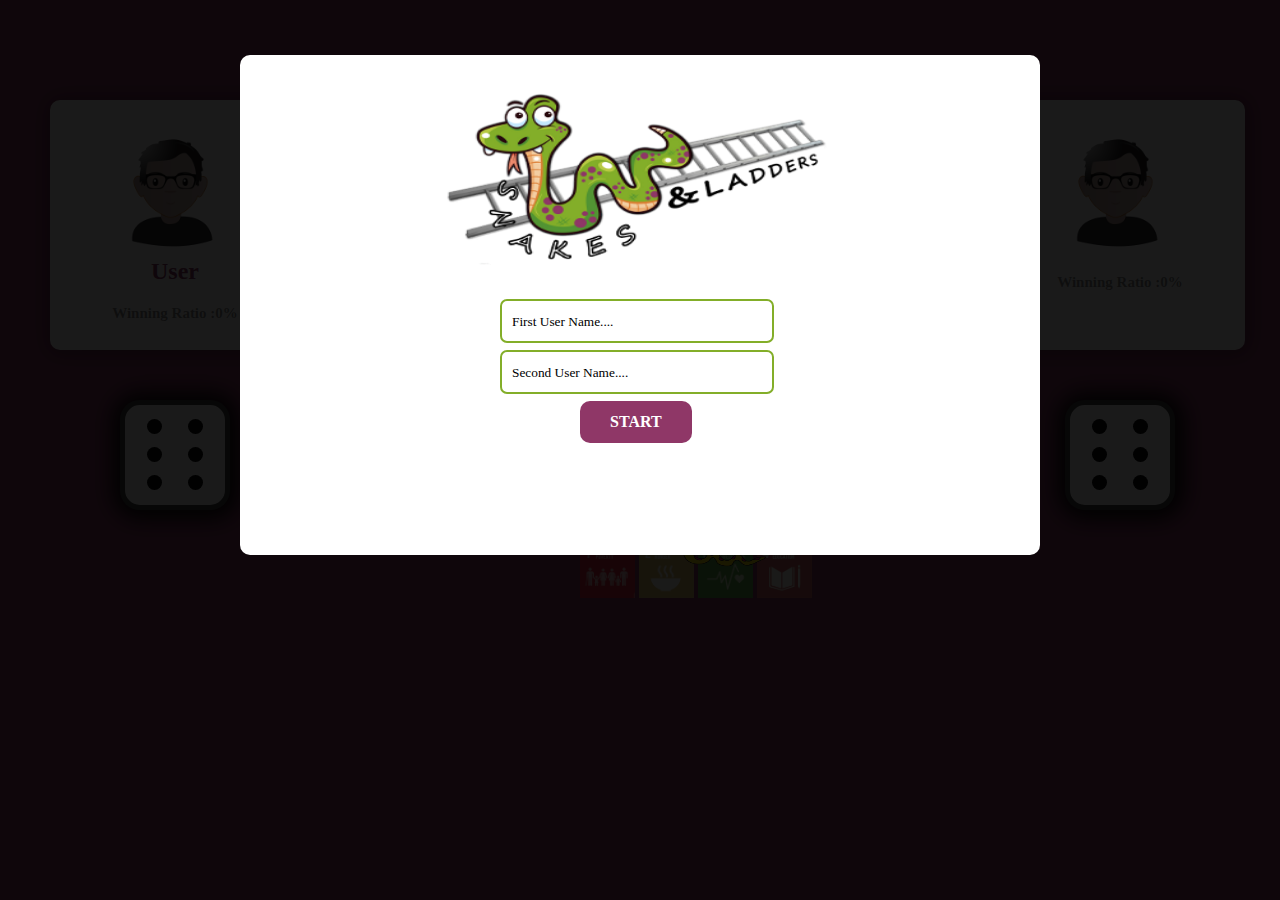
<file: index.html>
<!DOCTYPE html>
<html>

<head>
    <meta charset="utf-8" />
    <meta name="viewport" content="width=device-width,initial-scale=1.0" />
    <script src="jquery-3.4.1.min.js" type="text/javascript"></script>
    <link rel="stylesheet" href="style.css" type="text/css" />
    <title>play2learn(snakeandladder)</title>
</head>

<body>
    <div class="container1" style="">
        <audio id="sound" preload="auto">
  <source src="song.mp3" type="audio/mp3">
  
</audio>
        <div class="login">
            <div class="start" style="display:">
                <img src="logo.png" height="200px" width="490px" id="snake" />
                <div class="frm">
                    <input type="text" placeholder="First User Name...." class="txt" id="firstPlayerName" />
                    <input type="text" placeholder="Second User Name...." class="txt" id="secondPlayerName" />
                    <button id="btn">Start</button>
                </div>
            </div>
            <div class="end" style="display: none">
                <img src="emoji_emoticon_sticker_man_gentleman_award_win-512.png" height="300px" width="490px" id="man" />
                <h1 id="winner">Winner is <span id="winnerName"></span></h1>
            </div>

        </div>



    </div>
    <div class="game">
        <div class="playerOne">
            <div class="playerOneProfile">
                <img src="user.png" height="150px" width="150px" id="user1" />
                <h2 id="name2">User</h2>
                <h2 id="name1WinningRatio">Winning Ratio :<span id="playerOneScore">0</span>%</h2>

            </div>
            <div class="dice">
                <div class="dot1">
                    <div class="dot"></div>
                    <div class="dot"></div>
                </div>

                <div class="dot2">
                    <div class="dot"></div>
                    <div class="dot"></div>
                </div>
                <div class="dot3">
                    <div class="dot"></div>
                    <div class="dot"></div>
                </div>

            </div>

        </div>
       <div class="game-container">
            <img src="snap.png" height="50px" width="100px" id='pic1' />
            <!--<img src="snap.png" height="50px" width="100px" id='pic2' />-->
            <img src="ladder.jpg" height="50px" width="60px" id='pic4' />
            <!--<img src="ladder.jpg" height="50px" width="60px" id='pic5' />-->
                      


            <div class="rowOne">
                <div class="one">
                    <div><img id="tableimg" src="1.jpg" alt="" /><div class="oneRed"></div>
                        <div class="oneGreen"></div>
                    </div>
                </div>
                <div class="two">
                    <div><img id="tableimg" src="2.jpg" alt="" /><div class="oneRed"></div>
                        <div class="oneGreen"></div>
                    </div>
                </div>
                <div class="three">
                    <div><img id="tableimg" src="3.jpg" alt="" /><div class="oneRed"></div>
                        <div class="oneGreen"></div>
                    </div>
                </div>
                <div class="four">
                    <div><img id="tableimg" src="4.jpg" alt="" /><div class="oneRed"></div>
                        <div class="oneGreen"></div>
                    </div>
                </div>
                  </div>
                          <div class="rowTwo">
        <div class="five">
                    <div><img id="tableimg" src="5.jpg" alt="" /><div class="oneRed"></div>
                        <div class="oneGreen"></div>
                    </div>
                </div>
                <div class="six">
                    <div><img id="tableimg" src="6.jpg" alt="" /><div class="oneRed"></div>
                        <div class="oneGreen"></div>
                    </div>
                </div>
                <div class="seven">
                    <div><img id="tableimg" src="7.jpg" alt="" /><div class="oneRed"></div>
                        <div class="oneGreen"></div>
                    </div>
                </div>
                <div class="eight">
                    <div><img id="tableimg" src="8.jpg" alt="" /><div class="oneRed"></div>
                        <div class="oneGreen"></div>
                    </div>
                </div>
                          </div>
            <div class="rowThree">
                <div class="one">
                    <div><img id="tableimg" src="9.jpg" alt="" /><div class="oneRed"></div>
                        <div class="oneGreen"></div>
                    </div>
                </div>
                
              <div class="two">
                    <div><img id="tableimg" src="10.jpg" alt="" /><div class="oneRed"></div>
                        <div class="oneGreen"></div>
                    </div>
                </div>
                <div class="three">
                    <div><img id="tableimg" src="11.jpg" alt="" /><div class="oneRed"></div>
                        <div class="oneGreen"></div>
                    </div>
                </div>
                <div class="four">
                    <div><img id="tableimg" src="12.jpg" alt="" /><div class="oneRed"></div>
                        <div class="oneGreen"></div>
                    </div>
                </div>
                </div>
                <div class="rowFour">
               <div class="five">
                    <div><img id="tableimg" src="13.jpg" alt="" /><div class="oneRed"></div>
                        <div class="oneGreen"></div>
                    </div>
                </div>
                <div class="six">
                    <div><img id="tableimg" src="14.jpg" alt="" /><div class="oneRed"></div>
                        <div class="oneGreen"></div>
                    </div>
                </div>
                <div class="seven">
                    <div><img id="tableimg" src="15.jpg" alt="" /><div class="oneRed"></div>
                        <div class="oneGreen"></div>
                    </div>
                </div>
  <div class="six">
                    <div><img id="tableimg" src="16.jpg" alt="" /><div class="oneRed"></div>
                        <div class="oneGreen"></div>
                    </div>
                </div>
             </div>
   <div class="rowFive">
               <div class="five">
                    <div><img id="tableimg" src="17.jpg" alt="" /><div class="oneRed"></div>
                        <div class="oneGreen"></div>
                    </div>
                </div>
                <div class="six">
                    <div><img id="tableimg" src="18.jpeg" alt="" /><div class="oneRed"></div>
                        <div class="oneGreen"></div>
                    </div>
                </div>
                <div class="seven">
                    <div><img id="tableimg" src="18.jpeg" alt="" /><div class="oneRed"></div>
                        <div class="oneGreen"></div>
                    </div>
                </div>
  <div class="six">
                    <div><img id="tableimg" src="18.jpeg" alt="" /><div class="oneRed"></div>
                        <div class="oneGreen"></div>
                    </div>
                </div>
             </div>

        </div>
        <div class="playerTwo">
            <div class="playerOneProfile">
                <img src="user.png" height="150px" width="150px" id="user1" />
                <h2 id="name1"></h2>
                <h2 id="name1WinningRatio">Winning Ratio :<span id="playerTwoScore">0</span>%</h2>

            </div>
            <div class="dice2">
                <div class="dot1">
                    <div class="dots"></div>
                    <div class="dots"></div>
                </div>

                <div class="dot2">
                    <div class="dots"></div>
                    <div class="dots"></div>
                </div>
                <div class="dot3">
                    <div class="dots"></div>
                    <div class="dots"></div>
                </div>

            </div>


        </div>
    </div>
    <script>
        $(document).ready(function() {
            var score = 0;
            var tern = 2;
            var playerOneTotalScore = 0;
            var playerTwoTotalScore = 0;
            var firstPlayerName = '';
            var secondPlayerName = '';
            $('#btn').click(function() {
                const rollSound = new Audio("./song.mp3");
                rollSound.play();
                $('.container1').hide();
                firstPlayerName = $('#firstPlayerName').val();
                secondPlayerName = $('#secondPlayerName').val();
                $('#name1').text(firstPlayerName.toUpperCase());
                $('#name2').text(secondPlayerName.toUpperCase());

            });

            $('.dice2').click(function() {
                if (tern % 2 == 0) {
                    var num = Math.ceil(Math.random() * 6);

                    score = num;
                    playerOneTotalScore += score;

                    tern++;
                }
                $('.dots').hide();
                for (var i = 0; i < num; i++) {
                    $('.dots').eq(i).show();

                }

                $('.dice2').css({
                    borderColor: 'black',
                    boxShadow: 'black 1px 2px 20px 10px',


                });
                $('.dice').css({
                    borderColor: 'red',
                    boxShadow: 'red 1px 1px 20px 9px',


                });
                $('.oneGreen').css({
                    background: 'none',
                });

                $('.oneGreen').eq((playerOneTotalScore - 1)).css({
                    background: 'green',
                });
                console.log(playerOneTotalScore);
                if (playerOneTotalScore == 8) {
                    playerOneTotalScore += 20;
                    $('.oneGreen').css({
                        background: 'none',
                    });

                    $('.oneGreen').eq((playerOneTotalScore - 1)).css({
                        background: 'green',
                    });

                }

                if (playerOneTotalScore == 13) {
                    playerOneTotalScore += 40;
                    $('.oneGreen').css({
                        background: 'none',
                    });

                    $('.oneGreen').eq((playerOneTotalScore - 1)).css({
                        background: 'green',
                    });

                }
                if (playerOneTotalScore == 55) {
                    playerOneTotalScore += 30;
                    $('.oneGreen').css({
                        background: 'none',
                    });

                    $('.oneGreen').eq((playerOneTotalScore - 1)).css({
                        background: 'green',
                    });

                }
                if (playerOneTotalScore == 49) {
                    playerOneTotalScore += 20;
                    $('.oneGreen').css({
                        background: 'none',
                    });

                    $('.oneGreen').eq((playerOneTotalScore - 1)).css({
                        background: 'green',
                    });

                }
                if (playerOneTotalScore == 41) {
                    playerOneTotalScore -= 9;
                    $('.oneGreen').css({
                        background: 'none',
                    });

                    $('.oneGreen').eq((playerOneTotalScore - 1)).css({
                        background: 'green',
                    });

                }

                if (playerOneTotalScore == 44) {
                    playerOneTotalScore -= 29;
                    $('.oneGreen').css({
                        background: 'none',
                    });

                    $('.oneGreen').eq((playerOneTotalScore - 1)).css({
                        background: 'green',
                    });

                }
                if (playerOneTotalScore == 66) {
                    playerOneTotalScore -= 18;
                    $('.oneGreen').css({
                        background: 'none',
                    });

                    $('.oneGreen').eq((playerOneTotalScore - 1)).css({
                        background: 'green',
                    });

                }
                if (playerOneTotalScore == 92) {
                    playerOneTotalScore -= 18;
                    $('.oneGreen').css({
                        background: 'none',
                    });

                    $('.oneGreen').eq((playerOneTotalScore - 1)).css({
                        background: 'green',
                    });

                }
                if (playerOneTotalScore == 98) {
                    playerOneTotalScore -= 18;
                    $('.oneGreen').css({
                        background: 'none',
                    });

                    $('.oneGreen').eq((playerOneTotalScore - 1)).css({
                        background: 'green',
                    });

                }

                $('#playerTwoScore').text(playerOneTotalScore);
                if (playerOneTotalScore >= 100) {
                    $('.container1').show();
                    $('.start').hide();
                    $('.end').show();
                    $('#winnerName').text(firstPlayerName.toUpperCase());

                }
            })


            //dice1
            $('.dice').click(function() {
                if (tern % 2 != 0) {
                    var num = Math.ceil(Math.random() * 6);

                    score = num;
                    playerTwoTotalScore += score;

                    tern++;
                }
                $('.dot').hide();
                for (var i = 0; i < num; i++) {
                    $('.dot').eq(i).show();

                }

                $('.dice').css({
                    borderColor: 'black',
                    boxShadow: 'black 1px 2px 20px 10px',


                });
                $('.dice2').css({
                    borderColor: 'green',
                    boxShadow: 'green 1px 1px 20px 9px',


                });

                $('.oneRed').css({
                    background: 'none',
                });

                $('.oneRed').eq((playerTwoTotalScore - 1)).css({
                    background: 'red',
                });
                console.log(playerTwoTotalScore);
                if (playerTwoTotalScore == 8) {
                    playerTwoTotalScore += 20;
                    $('.oneRed').css({
                        background: 'none',
                    });

                    $('.oneRed').eq((playerTwoTotalScore - 1)).css({
                        background: 'red',
                    });

                }

                if (playerTwoTotalScore == 13) {
                    playerTwoTotalScore += 40;
                    $('.oneRed').css({
                        background: 'none',
                    });

                    $('.oneRed').eq((playerTwoTotalScore - 1)).css({
                        background: 'red',
                    });

                }
                if (playerTwoTotalScore == 55) {
                    playerTwoTotalScore += 30;
                    $('.oneRed').css({
                        background: 'none',
                    });

                    $('.oneRed').eq((playerTwoTotalScore - 1)).css({
                        background: 'red',
                    });

                }
                if (playerTwoTotalScore == 49) {
                    playerTwoTotalScore += 20;
                    $('.oneRed').css({
                        background: 'none',
                    });

                    $('.oneRed').eq((playerTwoTotalScore - 1)).css({
                        background: 'red',
                    });

                }
                if (playerTwoTotalScore == 41) {
                    playerTwoTotalScore -= 9;
                    $('.oneRed').css({
                        background: 'none',
                    });

                    $('.oneRed').eq((playerTwoTotalScore - 1)).css({
                        background: 'red',
                    });

                }

                if (playerTwoTotalScore == 44) {
                    playerTwoTotalScore -= 29;
                    $('.oneRed').css({
                        background: 'none',
                    });

                    $('.oneRed').eq((playerTwoTotalScore - 1)).css({
                        background: 'red',
                    });

                }
                if (playerTwoTotalScore == 66) {
                    playerTwoTotalScore -= 18;
                    $('.oneRed').css({
                        background: 'none',
                    });

                    $('.oneRed').eq((playerTwoTotalScore - 1)).css({
                        background: 'red',
                    });

                }
                if (playerTwoTotalScore == 92) {
                    playerTwoTotalScore -= 18;
                    $('.oneRed').css({
                        background: 'none',
                    });

                    $('.oneRed').eq((playerTwoTotalScore - 1)).css({
                        background: 'red',
                    });

                }
                if (playerTwoTotalScore == 98) {
                    playerTwoTotalScore -= 18;
                    $('.oneRed').css({
                        background: 'none',
                    });

                    $('.oneRed').eq((playerTwoTotalScore - 1)).css({
                        background: 'red',
                    });

                }
                $('#playerOneScore').text(playerTwoTotalScore);
                if (playerTwoTotalScore >= 100) {
                    $('.container1').show();
                    $('.start').hide();
                    $('.end').show();
                    $('#winnerName').text(secondPlayerName.toUpperCase());

                }

            })
        });
    </script>
</body></html>
</file>
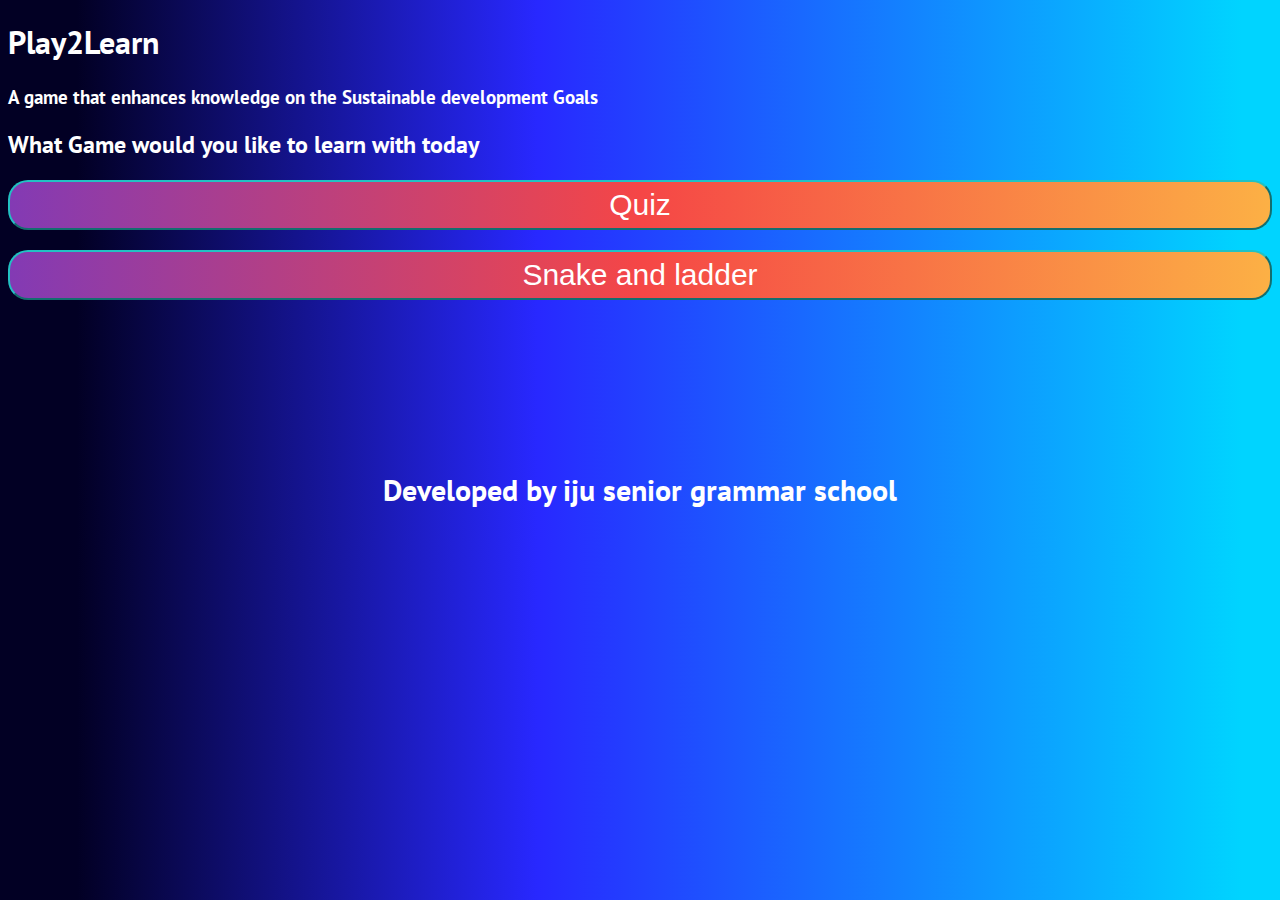
<file: landing.html>
<!DOCTYPE html>
<html>
  <head>
    <meta http-equiv="content-type" content="text/html; charset=utf-8" />
  <meta name="viewport" content="width=device-width,initial-scale=1.0" />
    <title> Play2Learn|The sdg Game</title>
    <link rel="stylesheet" href="style2.css" type="text/css" media="all" />
  </head>
  <body>
    <h1>Play2Learn</h1>
    <h3>A game that enhances knowledge  on the Sustainable development Goals</h3>
    <h2>What Game would you like to learn with today</h2>
    <a class="" href="Quiz/quiz.html"><button>Quiz</button></a>
    <br />
    
    <br>
 <a class="" href="index.html"><button>Snake and ladder</button></a>
 <p class="Iju"><strong>Developed by iju senior grammar school</strong></p>
  </body>
</html>
</file>
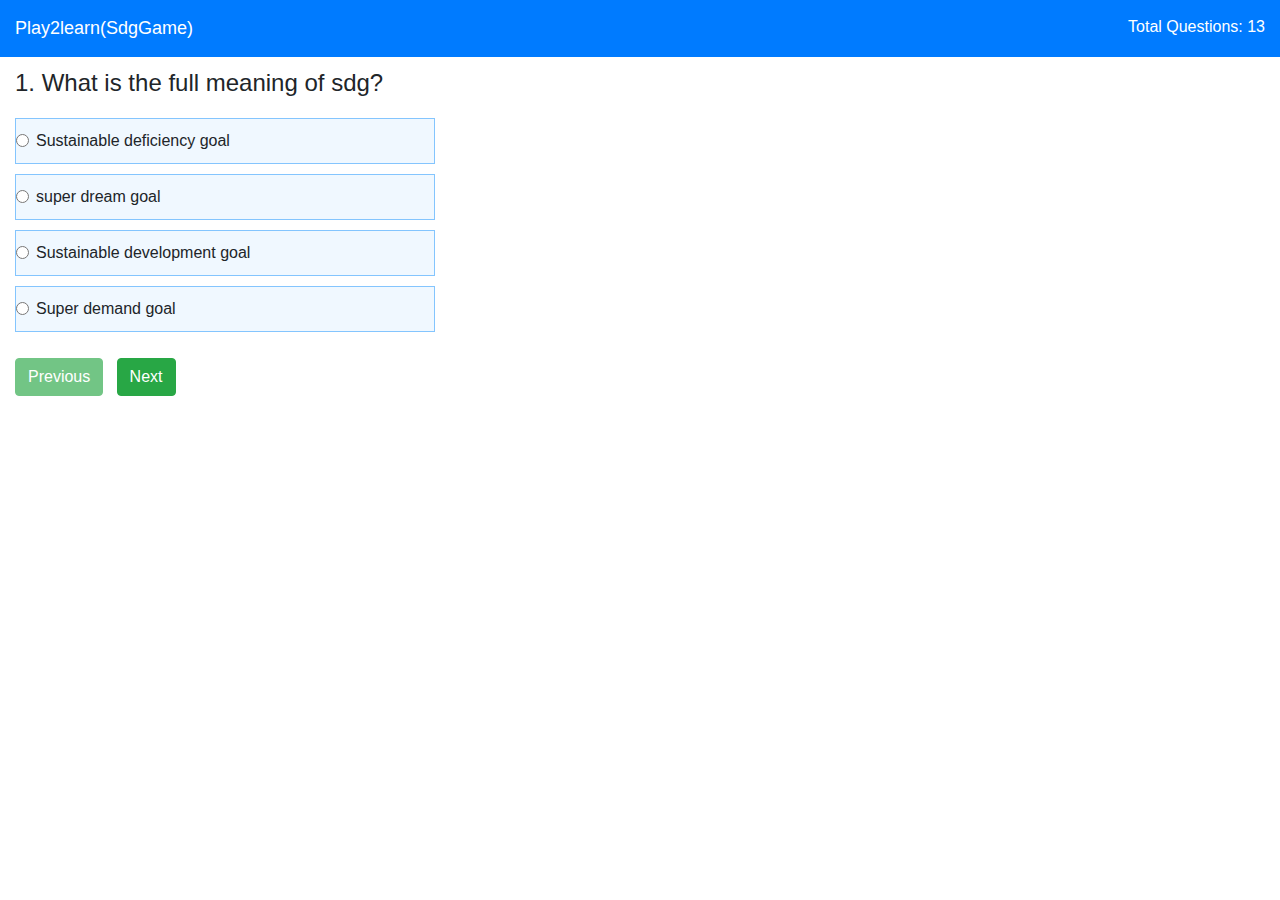
<file: Quiz/quiz.html>
<!DOCTYPE html>
<html lang="en">
<head>
<meta charset="UTF-8">
<meta http-equiv="X-UA-Compatible" content="IE=edge">
<meta name="viewport" content="width=device-width, initial-scale=1.0">
<title>Quiz|Play2Learn(the sdg game)</title>
<link rel="stylesheet" href="style1.css">
<link rel="stylesheet" href="https://cdnjs.cloudflare.com/ajax/libs/font-awesome/4.7.0/css/font-awesome.css">
<link rel="stylesheet" href="https://cdnjs.cloudflare.com/ajax/libs/twitter-bootstrap/4.0.0-alpha.6/css/bootstrap.min.css">
</head>
<body>
<header class="header bg-primary">
<div class="left-title">Play2learn(SdgGame)</div>
<div class="right-title">Total Questions: <span id="tque"></span></div>
<div class="clearfix"></div>
</header>
<div class="content">
<div class="container-fluid">
<div class="row">
<div class="col-sm-12">
<div id="result" class="quiz-body">
<form name="quizForm" onSubmit="">
<fieldset class="form-group">
<h4><span id="qid">1.</span> <span id="question"></span></h4>
<div class="option-block-container" id="question-options">
</div> <!-- End of option block -->
</fieldset>
<button name="previous" id="previous" class="btn btn-success">Previous</button>
&nbsp;
<button name="next" id="next" class="btn btn-success">Next</button>
</form>
</div>
</div> <!-- End of col-sm-12 -->
</div> <!-- End of row -->
</div> <!-- ENd of container fluid -->
</div> <!-- End of content -->
<script src="https://cdnjs.cloudflare.com/ajax/libs/jquery/3.1.1/jquery.min.js"></script>
<script src="https://cdnjs.cloudflare.com/ajax/libs/twitter-bootstrap/4.0.0-alpha.6/js/bootstrap.min.js"></script>
<script src="app.js"></script>
</body>
</html>
</file>
<file: style.css>
body{
    margin: 0px;
    padding: 0px;
    color: rgb(22,22,22);
    font-family: lato;
    color: rgba(20,20,20,0.5);
    background-color: #8F3767;
    

}
.game{
    z-index: 12; 
}
.container1{
    position: absolute;
    z-index: 15;
    width: 100%;
    height: 100%;
    background-color: rgba(1,1,1,0.9);
}
.login{
    margin: 55px auto;
    height: 500px;
    width:800px;
    background-color: white;
    border-style: none;
    border-radius: 10px;
}
#name1WinningRatio{
    font-size: 15px;
    text-align: center;
}
#snake{
    margin: 10px 0px 0px 140px;
}
.txt{
    height:20px ;
    width:240px;
    padding: 10px 20px 10px 10px;
    display: flex;
    margin-top: 7px;
    border-style: solid;
    border-radius: 7px;
    border-color: #83AE29;
    outline: none;
    
}
#btn{
    margin-top: 7px;
    padding: 12px 30px 12px 30px;
    font-family: lato;
    font-size: 16px;
    font-weight: 600;
    text-transform: uppercase;
    border-radius: 10px;
    border-style: none;
    margin-left: 80px;
    background-color:#8F3767;
    color: white;
    outline: none;
}
#btn:hover{
    background-color:#83AE29 ;
}
.frm{
    margin-left: 260px;
    margin-top: 30px;
}
::placeholder{
    color: black;
    font-family: lato;
}

#name1{
    text-align: center;
    margin-top: 4px;
    color: #8F3767;
    font-family: lato;
}
#man{
    margin-left: 140px;
    margin-top: 30px;
}
#winner{
   text-align: center;
    color: #8F3767;
    font-family: sans-serif;
    font-weight: bold;
    
}
#name2{
    text-align: center;
    margin-top: 4px;
    color: #8F3767;
    font-family: lato;
}
.playerOne{
    position: absolute;
    height: 610px;
    width: 330px;
    
}
.playerTwo{
    position: absolute;
    top:0px;
    left: 945px;
    height: 610px;
    width: 335px;
    
}
.game-container{
    margin: 0px auto;
    top: 0;
    left: 0;
    right: 0;
    bottom: 0;
    height: 598px;
    width: 700px;
    margin-right: 0px;
    background-color: #8F3767;
    border: 1px black;

}
.dice{
    height: 100px;
    width:100px;
    background-color: white;
    position: absolute;
    top: 400px;
    left: 120px;
    border-radius: 20px;
    border-style: solid;
    border-width: 5px;
    border-color: rgba(20,20,20,0.8);
    outline: none;
   box-shadow: 1px 1px 20px 9px #000000f0;
}
.dice2{
    height: 100px;
    width:100px;
    background-color: white;
    position: absolute;
    top: 400px;
    left: 120px;
    border-radius: 20px;
    border-style: solid;
    border-width: 5px;
    border-color: rgba(20,20,20,0.8);
    outline: none;
   box-shadow: 1px 1px 20px 9px #000000f0;
}
.dots{
    height: 15px;
    width: 15px;
    margin-left: 22px;
    background: black;
    display: inline-block;
    border-radius: 20px;

}
.dot{
    height: 15px;
    width: 15px;
    margin-left: 22px;
    background: black;
    display: inline-block;
    border-radius: 20px;
}
.dot1{
    position: absolute;
    margin-top: 70px;
}
.dot2{
    position: absolute;
    margin-top: 42px;
    

}
.dot3{
    position: absolute;
    margin-top: 14px;
    
}
.playerOneProfile{
    height:250px;
    width: 250px;
    background-color: white;
    position: absolute;
    margin: 100px 0px 0px 50px;
    border-style: none;
    border-radius: 10px;
    box-shadow: 1px 1px 20px 2px #06060669;
}
#pic1{
    position: absolute;
    margin-top:520px;
    margin-left: 90px;
    z-index: 2;
}
#user1{
    margin-left: 45px;
    color: blue;
}
#pic2{
position: absolute;
    margin: 174px 0px 0px 313px;
    z-index: 2;
    
}
#pic3{
    position: absolute;
    margin: 270px 0px 0px 178px;
    z-index: 2;
    transform: rotate(-180);

    
    
}
#pic4{
    position: absolute;
    margin-top: 400px;
    margin-left: 20px;
    z-index: 2;
    transform: rotate(-180);

}
#pic5{
position: absolute;
    margin: 270px 0px 0px 110px;
    z-index: 2;
    transform: rotate(-180);
    
}
#pic6{
position: absolute;
    margin: 470px 0px 0px 400px;
    z-index: 2;
    
}
#pic7{
    position: absolute;
    margin: 0px 0px 0px 430px;
    z-index: 2;
    
}
#pic8{
position: absolute;
    margin: 230px 0px 0px 450px;
    z-index: 2;
    
    
}
#pic9{
    position: absolute;
    margin: 320px 0px 0px 20px;
    z-index: 2;
    
}
.rowOne{
    
    position: absolute;
    margin-top: 543px;

}
.rowTwo{
    position: absolute;
    margin-top: 486px;

}
.rowThree{
    position: absolute;
    margin-top: 429px;

}
.rowFour{
    position: absolute;
    margin-top: 372px;

}
.rowFive{
position: absolute;
    margin-top: 315px;
    
}
.rowSix{
    position: absolute;
    margin-top: 258px;

}
.rowSeven{
    position: absolute;
    margin-top: 201px;

}
.rowEight{
    position: absolute;
    margin-top: 143px;
    
}
.rowNine{
position: absolute;
    margin-top: 85px;
    
    
}
.rowTen{
    position: absolute;
    margin-top: 27px;

}
.one{
    
    display: inline-block;
    height: 55px;
    width: 55px;
   /* background-color: #8DCA4A;*/
    background-image: url('1.jpg');
}
.two{
    
    display: inline-block;
    height: 55px;
    width: 55px;
    background-color: #EBFAE2;
    
}
.three{
     display: inline-block;
    
    height: 55px;
    width: 55px;
    background-color: #8DCA4A;
    
    
}
.four{
     display: inline-block;
    height: 55px;
    width: 55px;
    background-color: #EBFAE2;
    
    
}
.five{
    
    display: inline-block;
    height: 55px;
    width: 55px;
    background-color: #8DCA4A;
    
}
.six{
    
     display: inline-block;
    height: 55px;
    width: 55px;
    background-color: #EBFAE2;
    
    
}
.seven{
   
      display: inline-block;
    height: 55px;
    width: 55px;
    background-color: #8DCA4A;
    
}
.eight{
   
      display: inline-block;
    height: 55px;
    width: 55px;
    background-color: #EBFAE2;
    
    
}
.nine{
    
      display: inline-block;
    height: 55px;
    width: 60px;
    background-color: #8DCA4A;
    
}
.ten{
      display: inline-block;
    
    height: 55px;
    width: 55px;
    background-color: #EBFAE2;
    
}
.oneRed{
    height: 16px;
    width: 16px;
    border-style: none;
    border-radius: 30px;
    background:none;
    margin-left: 15px;
    z-index: 16;
}
.oneGreen{
    height: 16px;
    width: 16px;
    border-style: none;
    border-radius: 30px;
    background:none;
    margin-top: 2px;
    margin-left: 15px;
    z-index: 16;
}
@font-face{
    font-family:"lato";
    src:'Lato-Regular.ttf';
}
#tableimg{
height: 55px;
    width: 55px;
    opacity: 0.7;
}
</file>
<file: style2.css>
@import url('https://fonts.googleapis.com/css2?family=PT+Sans&display=swap');
body{
font-family: 'PT Sans', sans-serif;
background: rgb(2,0,36);
background: linear-gradient(90deg, rgba(2,0,36,1) 6%, rgba(40,40,255,1) 42%, rgba(0,212,255,1) 97%);
color: white;
}
button{
 width: 100%;
 border-radius: 20px;
 height:50px;
background: rgb(131,58,180);
background: linear-gradient(90deg, rgba(131,58,180,1) 0%, rgba(245,70,70,1) 50%, rgba(252,176,69,1) 100%);
color: white;
font-size: 30px;
border-color: rgb(34,193,195);
 
}
.Iju{
  margin-top:170px;
  text-align: center;
  font-size: 30px;
}
</file>
<file: Quiz/style1.css>
@import url('https://fonts.googleapis.com/css2?family=PT+Sans&display=swap');
body{
font-family: 'PT Sans', sans-serif;
}
.content {
margin-top: 54px;
}
.header {
padding: 15px;
position: fixed;
top: 0;
width: 100%;
z-index: 9999;
}
.left-title {
width: 80px;
color: #fff;
font-size: 18px;
float: left;
}
.right-title {
width: 150px;
text-align: right;
float: right;
color: #fff;
}
.quiz-body {
margin-top: 15px;
padding-bottom: 50px;
}
.option-block-container {
margin-top: 20px;
max-width: 420px;
}
.option-block {
padding: 10px;
background: aliceblue;
border: 1px solid #84c5fe;
margin-bottom: 10px;
cursor: pointer;
}
.result-question {
font-weight: bold;
}
.c-wrong {
margin-left: 20px;
color: #ff0000;
}
.c-correct {
margin-left: 20px;
color: green;
}
.last-row {
border-bottom: 1px solid #ccc;
padding-bottom: 25px;
margin-bottom: 25px;
}
.res-header {
border-bottom: 1px solid #ccc;
margin-bottom: 15px;
padding-bottom: 15px;
}
</file>
